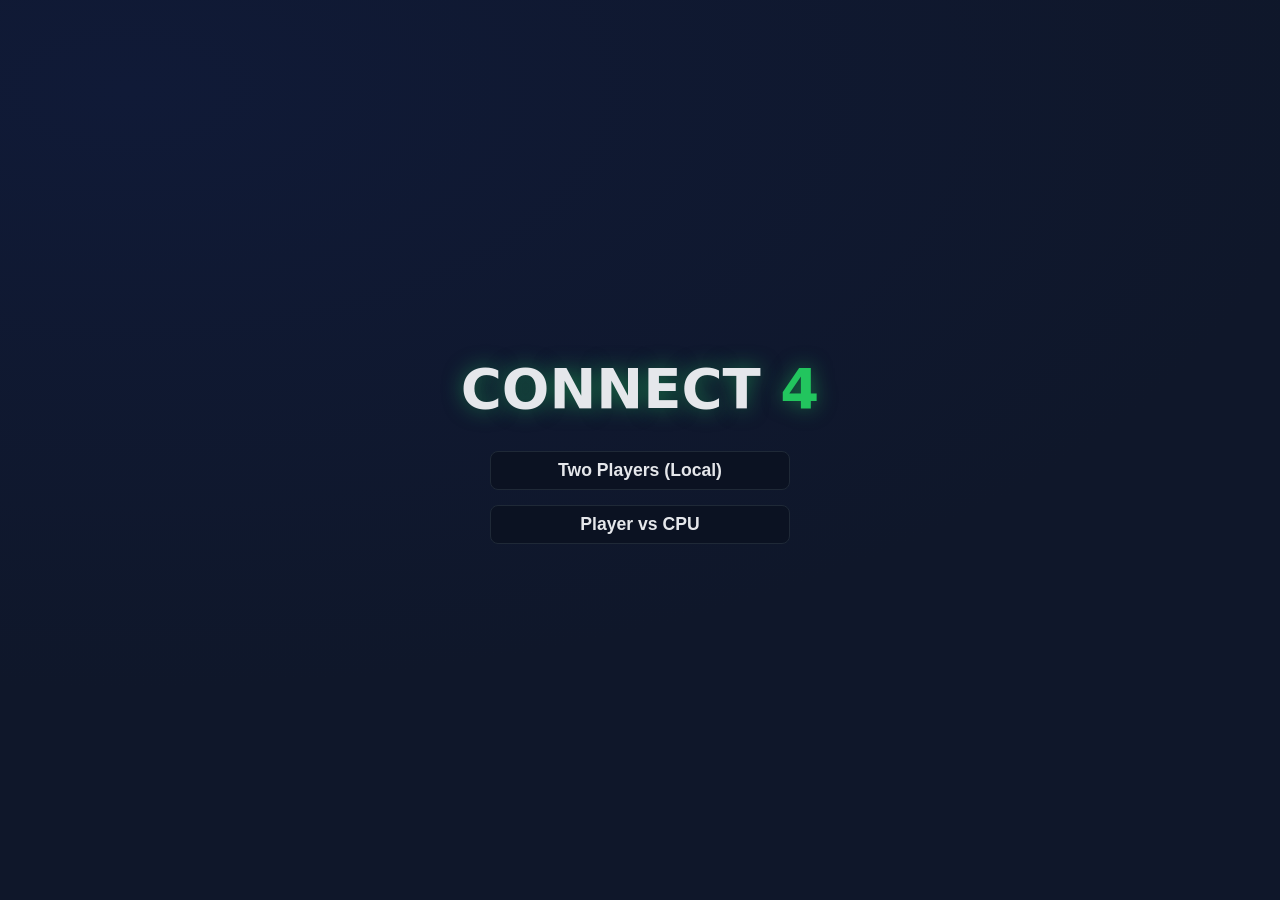
<file: index.html>
<!DOCTYPE html>
<html lang="en">
<head>
  <meta charset="UTF-8" />
  <meta name="viewport" content="width=device-width, initial-scale=1.0"/>
  <title>Connect 4</title>
  <link rel="stylesheet" href="style.css"/>
</head>
<body>

  <section id="startScreen" class="start-screen">
    <div class="logo-area">
      <h1 class="main-title">CONNECT <span class="accent-text">4</span></h1>
    </div>
    
    <div class="menu-controls">
      <button id="startPvpBtn" class="btn btn-large">
        Two Players (Local)
      </button>
      <button id="startCpuBtn" class="btn btn-large">
        Player vs CPU
      </button>
    </div>
  </section>

  <section id="gameScreen" class="game-container hidden">
    <header class="topbar">
      <div class="left-controls">
        <button id="backToMenuBtn" class="btn secondary">← Menu</button>
      </div>
      
      <div class="center-info">
        <div class="difficulty-group hidden" id="difficultyWrap">
          <label for="difficulty">Level:</label>
          <select id="difficulty">
            <option value="easy">Easy</option>
            <option value="medium" selected>Medium</option>
            <option value="hard">Hard</option>
          </select>
        </div>
      </div>
      
      <div class="right-controls">
        <button id="rematchBtn" class="btn primary">Rematch ↻</button>
      </div>
    </header>

    <main>
      <div id="winBanner" class="win-banner"></div>

      <section class="statusbar">
        <div class="turn" id="turnText">Turn: Player 1 (Red)</div>
        <div class="scores">
          <span>P1: <strong id="scoreP1">0</strong></span>
          <span id="scoreP2Wrap">P2: <strong id="scoreP2">0</strong></span>
          <span id="scoreCPUWrap" class="hidden">CPU: <strong id="scoreCPU">0</strong></span>
        </div>
      </section>

      <section class="board-wrap">
        <div id="hoverRow" class="hover-row"></div>
        <div id="board" class="board" aria-label="Connect 4 board"></div>
      </section>

      <section class="message-area">
        <div id="message"></div>
      </section>
    </main>

    </section>

  <script src="script.js"></script>
</body>
</html>
</file>
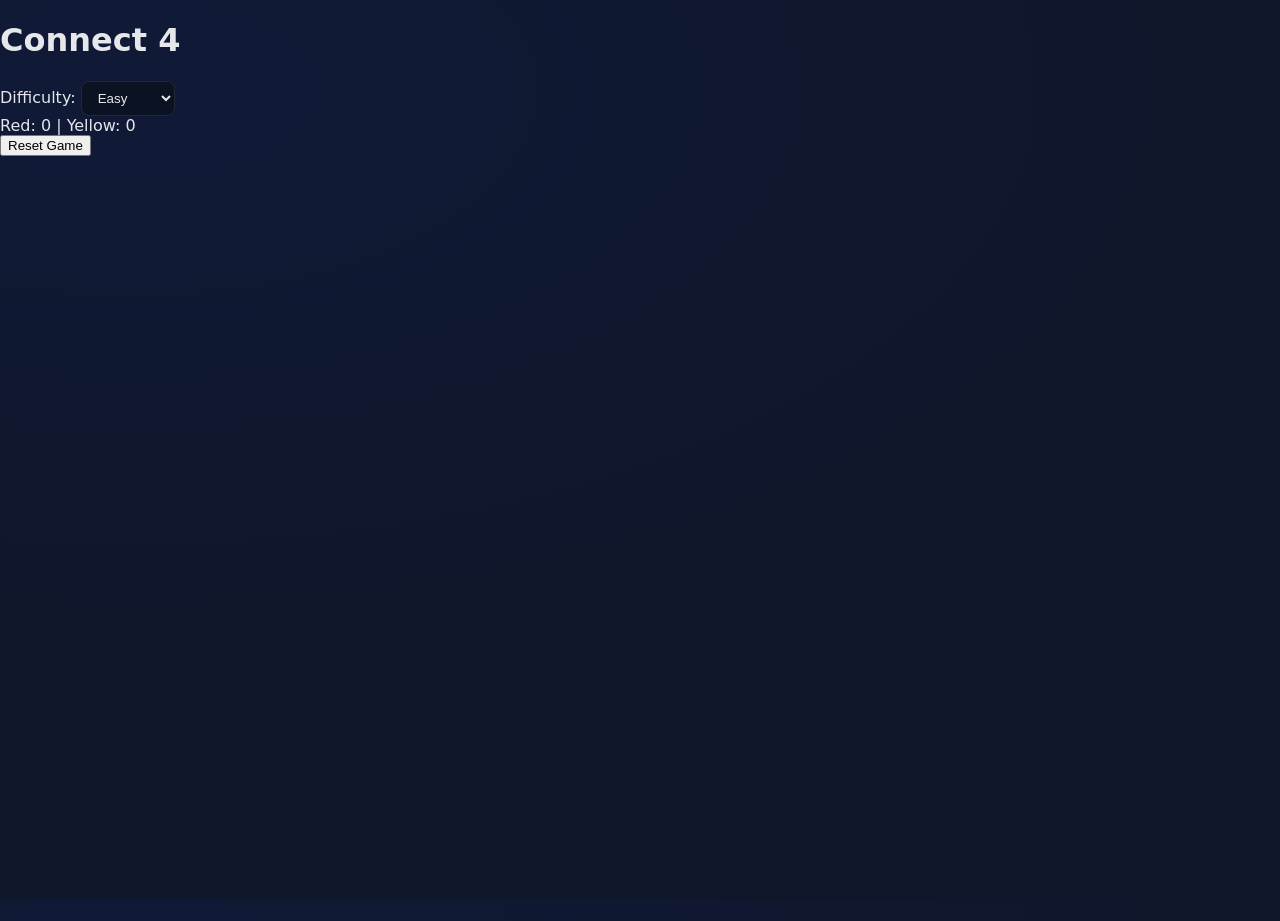
<file: connect4.html>
<!DOCTYPE html>
<html lang="en">
<head>
  <meta charset="UTF-8">
  <meta name="viewport" content="width=device-width, initial-scale=1.0">
  <title>Connect 4</title>
  <link rel="stylesheet" href="style.css">
</head>
<body>
  <h1>Connect 4</h1>

  <div>
    <label for="difficulty">Difficulty:</label>
    <select id="difficulty">
      <option value="easy">Easy</option>
      <option value="medium">Medium</option>
      <option value="hard">Hard</option>
    </select>
  </div>

  <div id="scoreboard">
    <span id="redScore">Red: 0</span> | 
    <span id="yellowScore">Yellow: 0</span>
  </div>

  <div id="board"></div>
  <div id="message"></div>
  <button id="reset">Reset Game</button>

  <script src="script.js"></script>
</body>
</html>
</file>
<file: style.css>
/* =========================================
   1. VARIABLES (Original Design)
   ========================================= */
:root {
  --bg: #0f172a;        /* Main Background */
  --panel: #111827;     /* Top/Bottom Panels */
  --accent: #22c55e;    /* Green Highlight */
  --text: #e5e7eb;      /* Text Color */
  --muted: #94a3b8;     /* Muted Text */
  --red: #ef4444;       /* Player 1 */
  --yellow: #f59e0b;    /* Player 2 */
  --cell: #1f2937;      /* Board Cell Color */
  --cellHole: #0b1222;  /* Hole Depth Color */
}

* { box-sizing: border-box; }

html { height: 100%; }

body {
  margin: 0;
  min-height: 100vh;
  font-family: system-ui, -apple-system, Segoe UI, Roboto, Ubuntu, "Helvetica Neue", Arial, sans-serif;
  background: radial-gradient(1200px 600px at 10% 10%, #101a37, var(--bg));
  color: var(--text);
}

.hidden { display: none !important; }

/* =========================================
   2. START SCREEN
   ========================================= */
.start-screen {
  min-height: 100vh;
  display: flex; flex-direction: column;
  justify-content: center; align-items: center;
  gap: 30px; padding: 20px;
}
.main-title {
  font-size: 3.5rem; margin: 0;
  text-shadow: 0 0 20px rgba(34, 197, 94, 0.5);
}
.accent-text { color: var(--accent); }

.menu-controls {
  display: flex; flex-direction: column; gap: 15px; width: 300px;
}
.btn-large {
  width: 100%; padding: 15px; font-size: 1.1rem;
  justify-content: center; font-weight: 600;
}

/* =========================================
   3. GAME INTERFACE
   ========================================= */
.game-container {
  min-height: 100vh; display: flex; flex-direction: column;
}

.topbar {
  display: flex; justify-content: space-between; align-items: center;
  padding: 16px 20px; background: var(--panel); border-bottom: 1px solid #1f2937;
}
.controls, .difficulty-group { display: flex; gap: 8px; align-items: center; }

select, .btn {
  background: #0b1222; color: var(--text); border: 1px solid #1f2937;
  padding: 8px 12px; border-radius: 8px; outline: none; cursor: pointer;
  transition: all 0.2s;
}
select:hover, .btn:hover { border-color: #334155; }
.btn.primary { background: var(--accent); color: #050911; border-color: var(--accent); font-weight: 700; }
.btn.secondary { background: #0b1222; border-color: #374151; color: var(--muted); }

/* Winner Banner */
.win-banner {
  height: 40px; 
  display: flex; 
  justify-content: center; 
  align-items: center;
  font-size: 2rem; 
  font-weight: 800; 
  text-transform: uppercase;
  color: var(--accent);
  text-shadow: 0 0 15px rgba(34, 197, 94, 0.6);
  
  /* UPDATED: Increased margin to push it down */
  margin-top: 25px; 
  margin-bottom: 10px; /* Added a little space below it too */
}

/* Status Bar & Glows */
.statusbar {
  display: flex; justify-content: space-between; align-items: center;
  /* UPDATED: Adjusted padding to lift content "higher" */
  padding: 5px 20px 15px 20px; 
  color: var(--muted);
  /* Optional: slightly shift up visually */
  transform: translateY(-2px);
}

.turn { font-weight: 600; transition: text-shadow 0.3s; }
.turn.red-glow { color: #f87171; text-shadow: 0 0 15px rgba(239, 68, 68, 0.8); }
.turn.yellow-glow { color: #fbbf24; text-shadow: 0 0 15px rgba(245, 158, 11, 0.8); }

.board-wrap {
  display: grid; place-items: center; padding: 10px 16px; flex: 1;
}

/* =========================================
   4. THE BOARD (Visual Layering)
   ========================================= */
.board {
  width: min(90vw, 700px); aspect-ratio: 7 / 6;
  background: #0d1b39; 
  border-radius: 18px; padding: 10px;
  box-shadow: inset 0 0 0 2px #1e293b, 0 8px 40px rgba(0,0,0,0.35);
  display: grid; grid-template-columns: repeat(7, 1fr); gap: 10px;
  position: relative; 
}

/* LAYER 3 (TOP): THE BLUE SQUARE FRAME */
.cell {
  position: relative; width: 100%; height: 100%;
  border-radius: 12px;
  background: radial-gradient(circle closest-side, transparent 60%, var(--cell) 62%);
  box-shadow: inset 0 0 0 2px #334155; 
  z-index: 10;
}

/* LAYER 1 (BOTTOM): THE HOLE DEPTH */
.hole-bg {
  position: absolute; inset: 6px;
  border-radius: 50%;
  background: radial-gradient(60% 60% at 50% 38%, #0f1a34, var(--cellHole));
  box-shadow: inset 0 4px 12px rgba(0,0,0,0.6);
  z-index: 1; 
}

/* LAYER 2 (MIDDLE): THE DISC */
.disc {
  position: absolute; inset: 6px; border-radius: 50%;
  box-shadow: inset 0 6px 14px rgba(255,255,255,0.25), inset 0 -6px 14px rgba(0,0,0,0.3), 0 6px 16px rgba(0,0,0,0.4);
  z-index: 5; 
}
.disc.red { background: linear-gradient(#f87171, var(--red)); }
.disc.yellow { background: linear-gradient(#fbbf24, var(--yellow)); }


/* =========================================
   5. HOVER INDICATORS
   ========================================= */
.hover-row {
  width: min(90vw, 700px);
  display: grid; grid-template-columns: repeat(7, 1fr); gap: 10px;
  margin-bottom: 8px; height: 30px;
  position: relative; z-index: 20;
  padding: 0 10px; 
}

/* UPDATED: Made slots square (rounded rects) again */
.hover-slot {
  position: relative; 
  cursor: pointer; 
  border-radius: 12px; /* Square with rounded corners */
  border: 1px dashed transparent; /* Placeholder for hover effect */
  transition: all 0.2s;
}
.hover-slot:hover { 
  background: #0b1222; 
  border-color: #334155; 
}

/* The Ghost Disc inside the square slot */
.hover-disc {
  position: absolute; left: 50%; top: 50%; transform: translate(-50%, -50%);
  width: 26px; aspect-ratio: 1; border-radius: 50%;
  opacity: 1; transition: all 0.2s;
}
.hover-disc.red { background: var(--red); box-shadow: 0 0 10px var(--red); }
.hover-disc.yellow { background: var(--yellow); box-shadow: 0 0 10px var(--yellow); }

.message-area { display: grid; place-items: center; padding: 5px; min-height: 24px;}
#message { font-weight: 600; color: var(--accent); }

/* REMOVED .footer styles as requested */

/* Winning Ring */
.win-ring {
  position: absolute; inset: 0; border-radius: 50%;
  border: 4px solid #22c55e;
  box-shadow: 0 0 20px #22c55e;
  z-index: 20; animation: pulse 1s infinite;
}
@keyframes pulse { 50% { opacity: 0.6; } }
</file>
